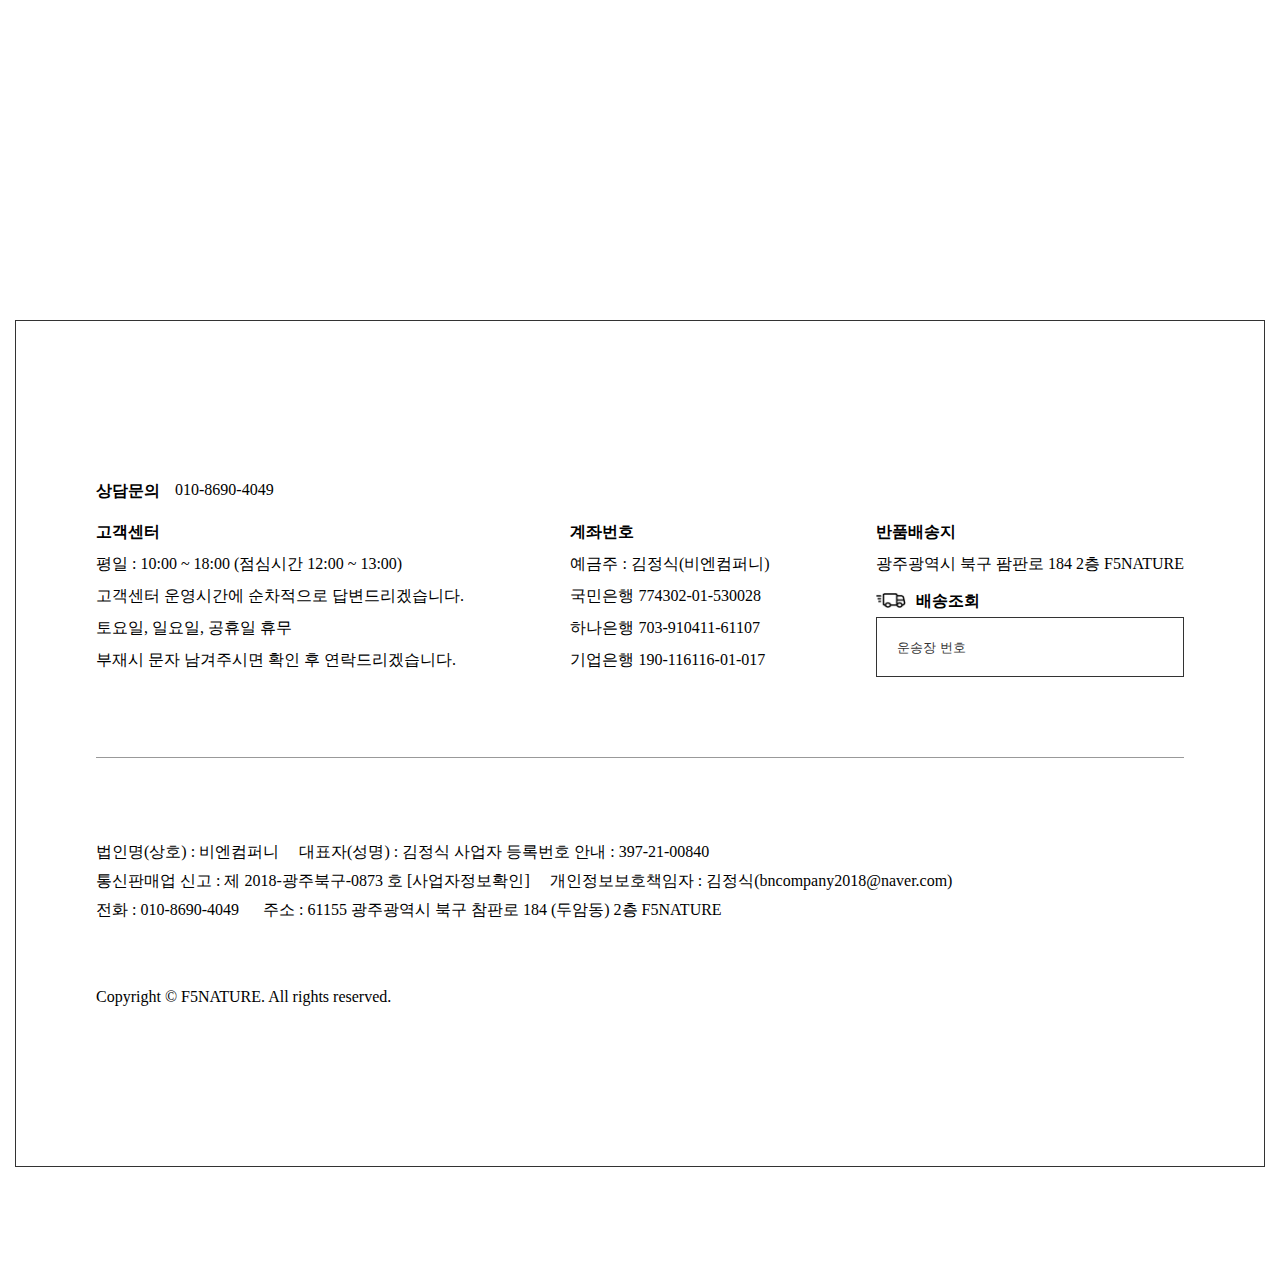
<file: sub/sub01.html>
<!DOCTYPE html>
<html lang="ko">
<head>
    <meta charset="UTF-8">
    <meta name="viewport" content="width=device-width, initial-scale=1.0">
    <title>sub01</title>
    <link rel="stylesheet" href="css/sub01.css">
</head>
<body>
    <footer class="footer" id="footer">
        <div class="footer_inner">
            <div class="service">
                <ul class="call">
                    <li><strong>상담문의</strong></li>
                    <li><a href="tel:010-8690-4049">010-8690-4049</a></li>
                </ul><!-- .call  end -->

                <div class="service_center">
                    <div>
                        <strong>고객센터</strong>
                        <ul>
                            <li>평일 : 10:00 ~ 18:00 (점심시간 12:00 ~ 13:00)</li>
                            <li>고객센터 운영시간에 순차적으로 답변드리겠습니다.</li>
                            <li>토요일, 일요일, 공휴일 휴무</li>
                            <li>부재시 문자 남겨주시면 확인 후 연락드리겠습니다.</li>
                        </ul>
                    </div>

                    <div>
                        <strong>계좌번호</strong>
                        <ul>
                            <li>예금주 : 김정식(비엔컴퍼니)</li>
                            <li>국민은행 774302-01-530028</li>
                            <li>하나은행 703-910411-61107</li>
                            <li>기업은행 190-116116-01-017</li>
                        </ul>
                    </div>

                    <div class="package">
                        <strong>반품배송지</strong>
                        <ul>
                            <li>광주광역시 북구 팜판로 184 2층 F5NATURE</li>
                        </ul>
                        <ul class="package_icon">
                            <li class="icon"><strong>배송조회</strong></li>
                            <li><input type="text" title="운송장 번호" placeholder="운송장 번호"></li>
                        </ul>
                    </div>
                </div><!-- .service_center end -->
            </div><!-- .service end -->

            <div class="company_info">
                <strong class="company_info-mobile">기업정보</strong>
                <div>
                    <ul>
                        <li>법인명(상호) : 비엔컴퍼니</li>
                        <li>대표자(성명) : 김정식 사업자 등록번호 안내 : 397-21-00840</li>
                    </ul>
                    <ul>
                        <li>통신판매업 신고 : 제 2018-광주북구-0873 호 [사업자정보확인]</li>
                        <li>개인정보보호책임자 : 김정식(bncompany2018@naver.com)</li>
                    </ul>
                    <ul>
                        <li>전화 : 010-8690-4049 </li>
                        <li>주소 : 61155 광주광역시 북구 참판로 184 (두암동) 2층 F5NATURE</li>
                        </ul>
                </div>

            </div><!-- .company_info end -->
            <p class="copyright">Copyright © F5NATURE. All rights reserved.</p>
        </div><!-- .,footer_inner end -->

    </footer><!-- .footer  end -->

</body>
</html>
</file>
<file: sub/css/sub01.css>
@import url('../../css/reset.css');
@import url('../../css/common.css');
</file>
